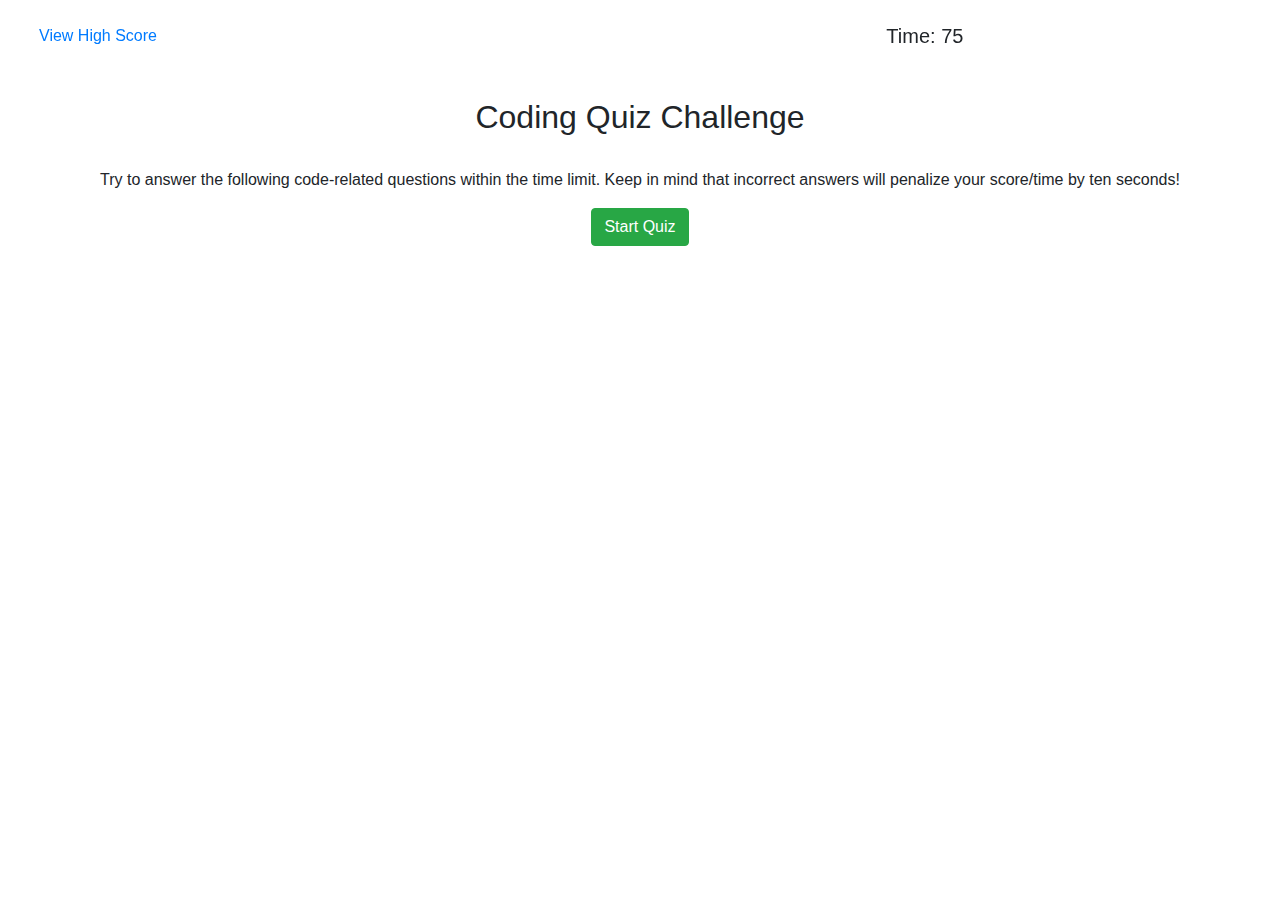
<file: index.html>
<!DOCTYPE html>
<html lang="en">
  <head>
      <meta charset="UTF-8">
      <meta name="viewport" content="width=device-width, initial-scale=1.0">
      <link rel="stylesheet" href="https://maxcdn.bootstrapcdn.com/bootstrap/4.0.0/css/bootstrap.min.css" integrity="sha384-Gn5384xqQ1aoWXA+058RXPxPg6fy4IWvTNh0E263XmFcJlSAwiGgFAW/dAiS6JXm" crossorigin="anonymous">
      <link rel="stylesheet" href="style.css">
      <title>Code Quiz</title>
  </head>

  <body>
      <main class="main">
        <div class="container">
          <div class = "row mt-4 ml-4 justify-content-between fixed-top">
            <div class = "col-sm-4">
              <a href ="./highscore.html" class = "highscore">View High Score</a> 
            </div>
            <div class = "col-sm-4">
              <h5 class = "timer"></h5>
            </div>
          </div>
        </div>
      
        <section class="section mt-3 pt-5">
          <h2 class = "quizheader"> Coding Quiz Challenge</h2>
          <br>
          <p>
            Try to answer the following code-related questions within the time limit. Keep in mind that incorrect answers will penalize your score/time by ten seconds!
          </p>
          <button class = "btn btn-success start" >Start Quiz</button>
        </section>
      </main>

      <script src="https://code.jquery.com/jquery-3.2.1.slim.min.js" integrity="sha384-KJ3o2DKtIkvYIK3UENzmM7KCkRr/rE9/Qpg6aAZGJwFDMVNA/GpGFF93hXpG5KkN" crossorigin="anonymous"></script>
      <script src="https://cdnjs.cloudflare.com/ajax/libs/popper.js/1.12.9/umd/popper.min.js" integrity="sha384-ApNbgh9B+Y1QKtv3Rn7W3mgPxhU9K/ScQsAP7hUibX39j7fakFPskvXusvfa0b4Q" crossorigin="anonymous"></script>
      <script src="https://maxcdn.bootstrapcdn.com/bootstrap/4.0.0/js/bootstrap.min.js" integrity="sha384-JZR6Spejh4U02d8jOt6vLEHfe/JQGiRRSQQxSfFWpi1MquVdAyjUar5+76PVCmYl" crossorigin="anonymous"></script>

      <script src="./script.js"></script>
  </body>
  </html>
</file>
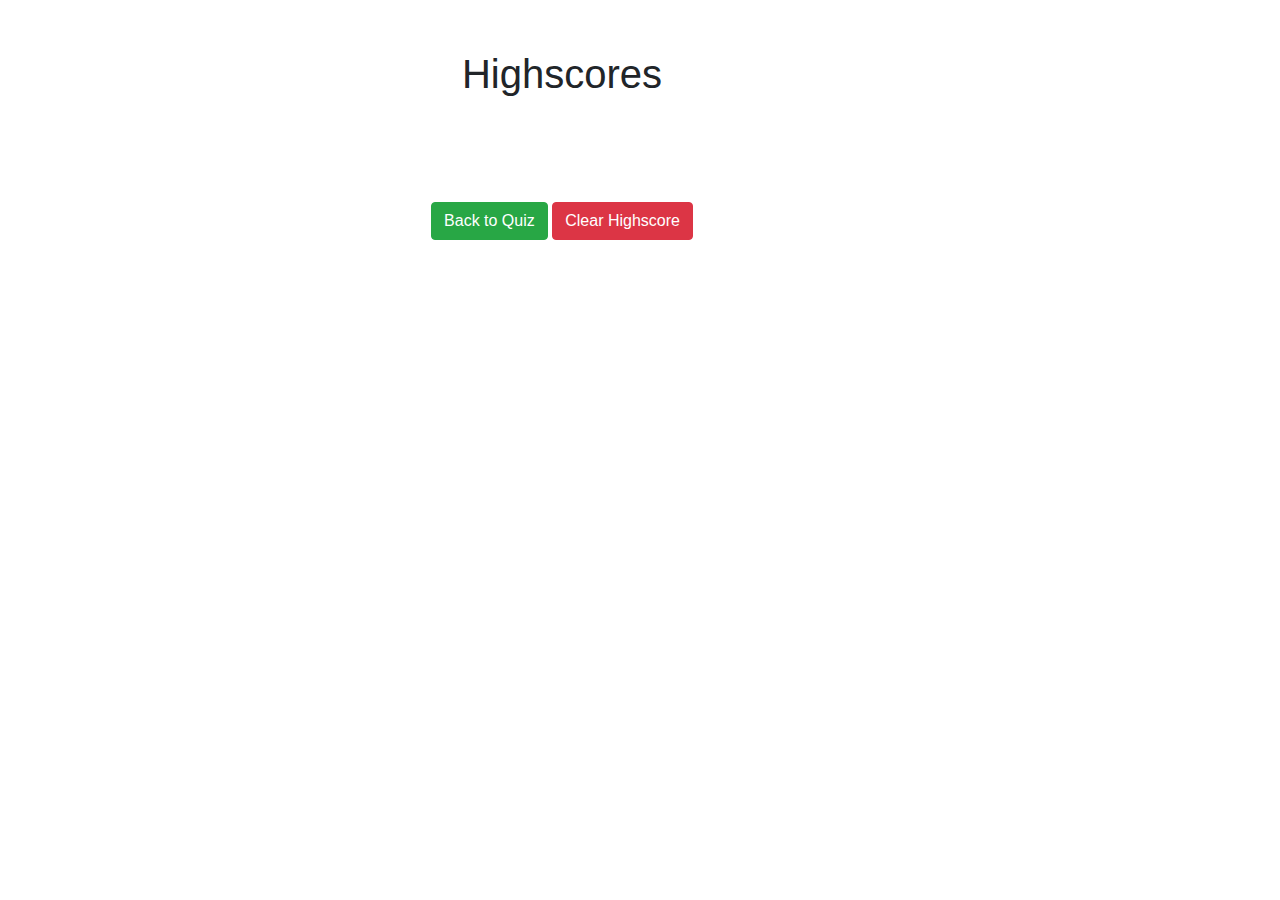
<file: highscore.html>
<!DOCTYPE html>
<html lang="en">
    <head>
        <meta charset="UTF-8">
        <meta name="viewport" content="width=device-width, initial-scale=1.0">
        <link rel="stylesheet" href="https://maxcdn.bootstrapcdn.com/bootstrap/4.0.0/css/bootstrap.min.css" integrity="sha384-Gn5384xqQ1aoWXA+058RXPxPg6fy4IWvTNh0E263XmFcJlSAwiGgFAW/dAiS6JXm" crossorigin="anonymous">

        <title>Highscore</title>
        <style>
            .main {
                text-align: center;
                width: 80vw;
                margin: 50px;
            }
            
            .scoreTable, th, td {
                width: 20vw;
                margin-left:auto; 
                margin-right:auto;
                border: 1px solid black;
            }

            #tableContainer {
                display:flex;
                justify-content: center;
                align-items: center;
            }
        </style>
    </head>

    <body>
        <main class="main">
            <h1>Highscores</h1>
            <br>
            <br>

            <div id="tableContainer"></div>
            
            <br>
            <br>
            <button class="btn btn-success">Back to Quiz</button>
            <button class="btn btn-danger clearHS">Clear Highscore</button>
        </main>
        
        <script>

            // Back to Quiz button takes to index.html
            var backButtonEl = document.querySelector(".btn-success");
            backButtonEl.addEventListener("click", function(){
                location.href = "index.html";
            });


            // This function gets the stored values from local storage
            function highScoreGet(){
                var dataArray = JSON.parse(localStorage.getItem("quizResult"));

                if(dataArray != null){
                    var newDataArray = dataArray;
                }
                
                // This function sorts the array of object by score value
                function compare(a, b) {
                var scoreA = a.scoreValue;
                var scoreB = b.scoreValue;

                var comparison = 0;
                if (scoreA > scoreB) {
                    comparison = -1;
                } else if (scoreA < scoreB) {
                    comparison = 1;
                }
                return comparison;
                }

                newDataArray.sort(compare);


                // Creates table as per the length of newDataArray
                var makeTable = "<table border='1|0'>";
                    makeTable+="<th>"+"Initial";
                    makeTable+="<th>"+"Score";
                for (var i = 0; i < newDataArray.length; i++) {
                    makeTable+="<tr>";
                    makeTable+="<td>"+newDataArray[i].initial+"</td>";
                    makeTable+="<td>"+newDataArray[i].scoreValue+"</td>";
                    makeTable+="</tr>";
                }
                makeTable+="</table>";
                document.getElementById("tableContainer").innerHTML = makeTable;
            }

            highScoreGet()

            // Added event listener to Clear Highscore button
            var clearButtonEl = document.querySelector(".btn-danger");
            clearButtonEl.addEventListener("click", clearData);


            // This function clears the data from Highscore table as well as from local storage
            function clearData(){
                localStorage.clear();
                document.getElementById("tableContainer").innerHTML = "";
            }
        </script>

    </body>
</html>
</file>
<file: style.css>
.section {
    text-align: center;
}

.main {
    margin: 50px;
}
  
/* Formatting section to show width in Medium Screen */
@media (min-width: 768px)  {
    #qsection {
        width: 70%;
        margin-left: 30px;
    }
}

/* Formatting section to show width in Large Screen */
@media (min-width: 1024px)  {
    #qsection {
        width: 60%;
        margin-left: 30px;
    }
}
</file>
